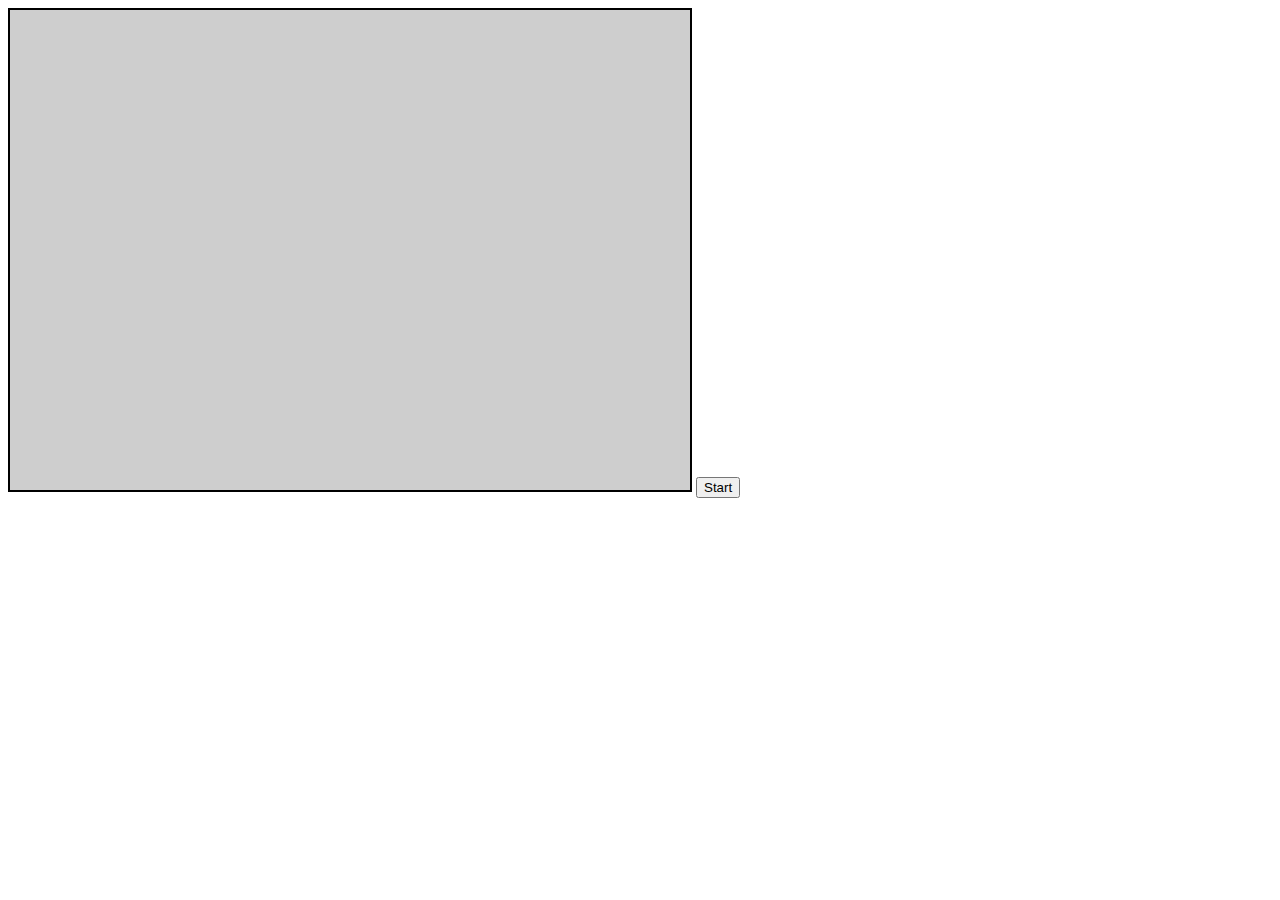
<file: game.html>
<!DOCTYPE html>
<html lang="en" xmlns="http://www.w3.org/1999/html">
<head>
    <meta charset="UTF-8">
    <title>Brick Breaker</title>
</head>
<body>
    <canvas id="canvas" width="680" height="480" style="border: 2px solid black; background-color: #CECECE"></canvas>
    <button type="button" id="buttonPause">Start</button>
    <img src="resources/sprite.png" style="display: none" id="sprite"/>
    <img src="resources/ball.png" style="display: none" id="ballPic"/>
    <script src="Scripts/constants.js"></script>
    <script src="Scripts/levels.js"></script>
    <script src="Scripts/GameObject.js"></script>
    <script src="Scripts/Ball.js"></script>
    <script src="Scripts/Brick.js"></script>
    <script src="Scripts/Paddle.js"></script>
    <script src="Scripts/Board.js"></script>
    <script src="Scripts/main.js"></script>
</body>
</html>
</file>
